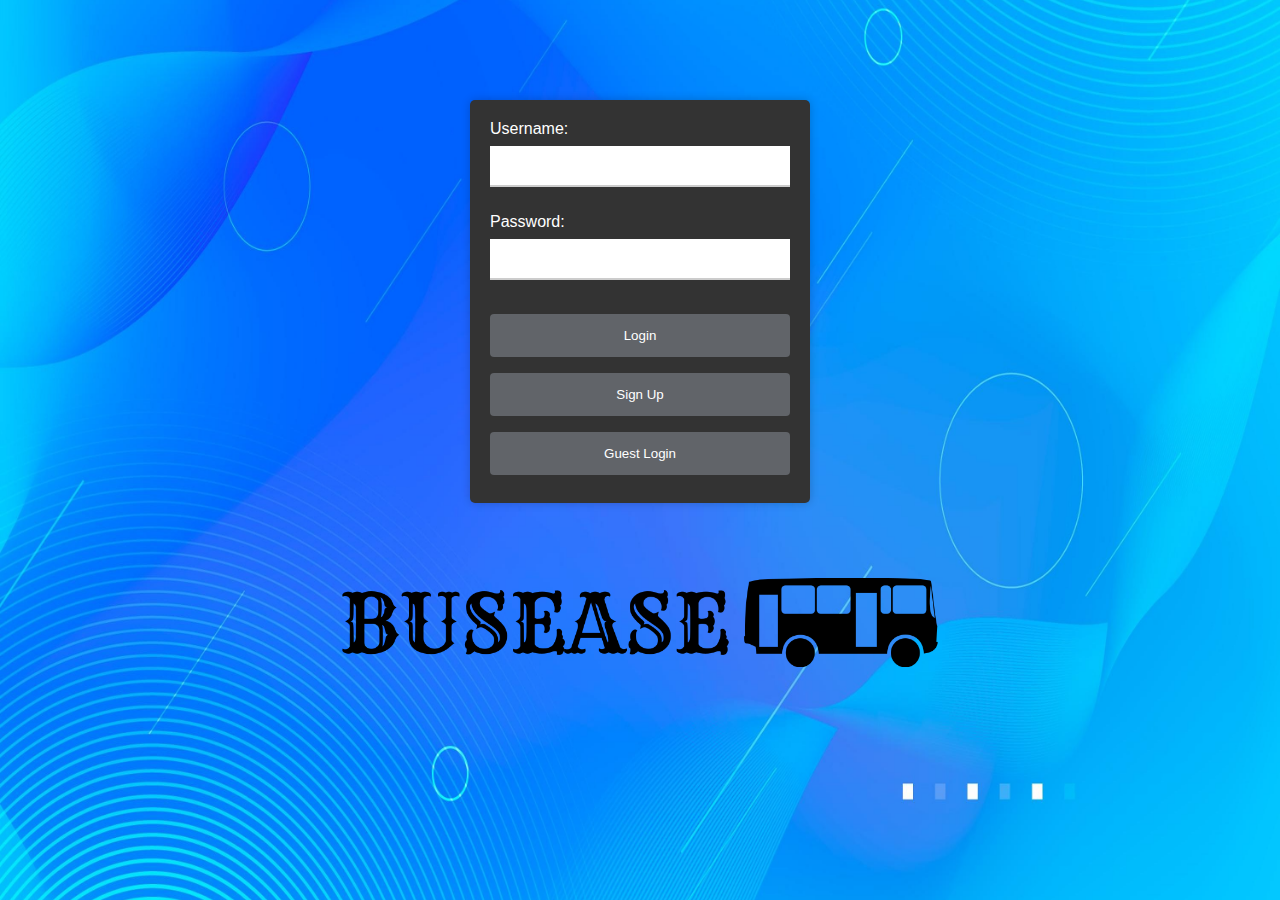
<file: index.html>
<!DOCTYPE html>
<html>
<head>
	<title>Login Page</title>
	<link rel="stylesheet" href="./stylelogin.css">
</head>
<body class="loginbody">
	<form class="loginform">
		<label for="username">Username:</label>
		<input type="text" id="username"><br><br>
		<label for="password">Password:</label>
		<input type="password" id="password"><br><br>
		<button type="button" id="login-button" onclick="login()">Login</button>
		<button type="button" id="signup-button" onclick="navigateToSignup()">Sign Up</button>
		<button type="button" id="guest-button" onclick="guestLogin()">Guest Login</button>
	</form>
	<img class="loginlogo" src="images/logo-no-background.png">

	<script>
		function login() {
			var username = document.getElementById("username").value;
			var password = document.getElementById("password").value;
			var user = JSON.parse(localStorage.getItem("user"));

			if (user && user.username === username && user.password === password) {
				window.location.href = "mainpage.html";
			} else {
				alert("Invalid username or password. Please try again.");
			}
		}

		function navigateToSignup() {
			window.location.href = "signup.html";
		}

		function guestLogin() {
			window.location.href = "mainpage_guest.html";
		}
	</script>
</body>
</html>
</file>
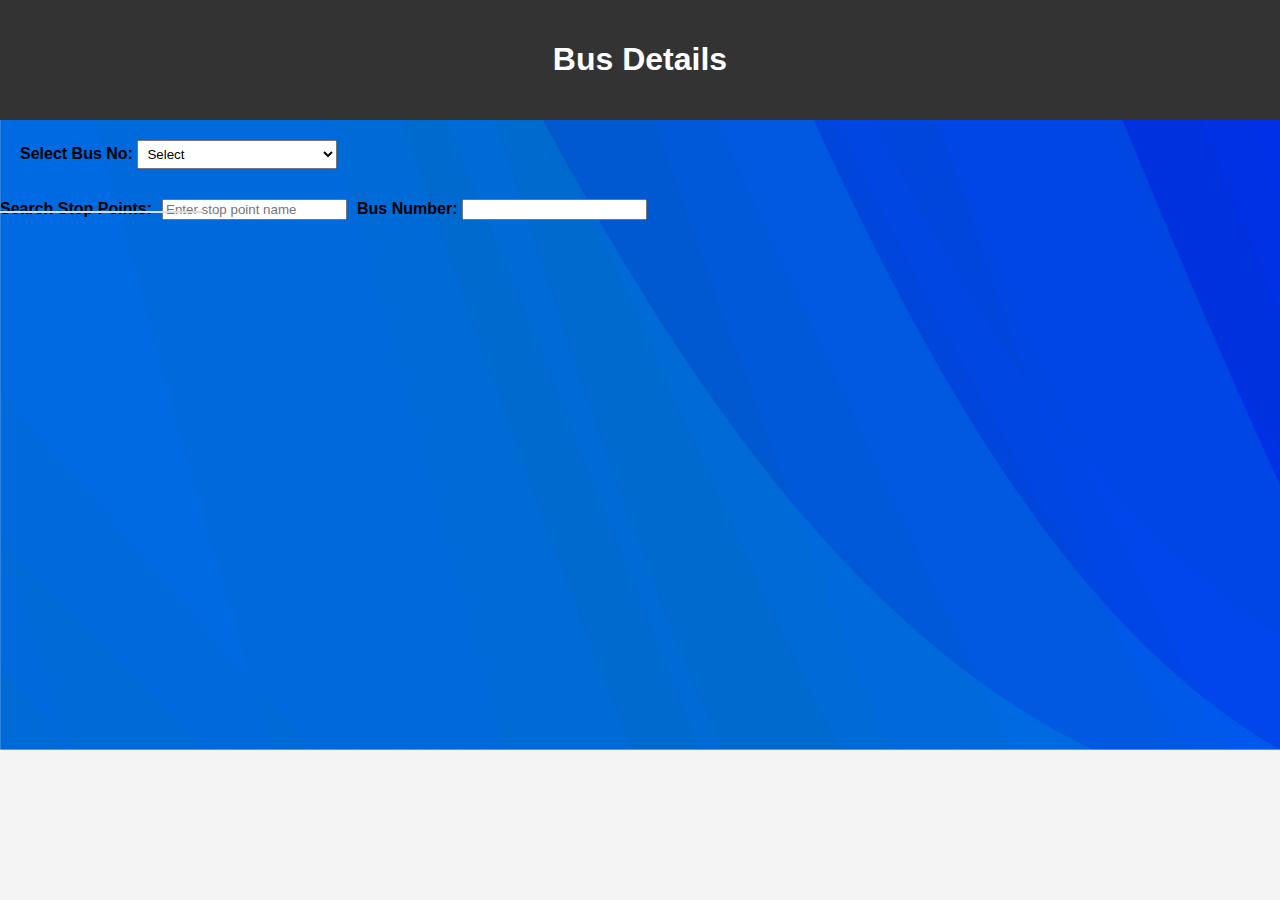
<file: busdetails.html>
<!DOCTYPE html>
<html>
<head>
  <title>Bus Details</title>
  <style>
    /* CSS styling for the page */
    body {
      font-family: Arial, sans-serif;
      margin: 0;
      padding: 0;
      background-color: #f4f4f4;
      background-image: url(./images/detail_bg.jpg);
      background-repeat: no-repeat;
      background-size: cover;
      background-position: center;
    }
    
    .header {
      background-color: #333;
      color: #fff;
      padding: 20px;
      text-align: center;
    }
    
    h1 {
      text-align: center;
    }
    
    label {
      font-weight: bold;
    }
    
    select {
      margin-bottom: 10px;
      width: 200px;
      padding: 5px;
    }
    
    #bus-details {
      display: none;
      margin-top: 20px;
    }
    
    #driver-starting {
      display: flex;
      align-items: center;
      justify-content: space-between;
      background-color: #e0e0e0;
      padding: 10px;
      margin-bottom: 10px;
    }
    
    #driver-name, #starting-point {
      margin: 0;
    }
    
    #stop-points {
      background-color: #f2f2f2;
      padding: 10px;
    }
    
    .stop-point {
      background-color: #f2f2f2;
      padding: 10px;
      margin-bottom: 5px;
    }
    
    .stop-point:nth-child(even) {
      background-color: #e0e0e0;
    }
    
    .stop-point:last-child {
      margin-bottom: 0;
    }
    
    #bus-image {
      position: absolute;
      top: 0;
      left: 0;
      width: 250px;
      z-index: 999;
      padding-top: 30px;
      padding-left: 20px;
    }
    
    .input_bus_no {
      padding-top: 20px;
      padding-left: 20px;
    }
    
    .search-container {
      display: flex;
      gap: 10px;
      margin-top: 20px;
    }
    
    .search-input {
      display: flex;
      align-items: center;
      gap: 10px;
    }
    
    #stoppoint-dropdown {
      position: absolute;
      background-color: #fff;
      border: 1px solid #ddd;
      max-height: 200px;
      overflow-y: auto;
      width: 200px;
      margin-top: 5px;
    }
    
    #stoppoint-dropdown .dropdown-item {
      padding: 5px 10px;
      cursor: pointer;
    }
    
    #stoppoint-dropdown .dropdown-item:hover {
      background-color: #f9f9f9;
    }
  </style>
</head>
<body>
  <div class="header">
    <h1>Bus Details</h1>
  </div>
  
  <div class="input_bus_no">
    <label for="bus-no">Select Bus No:</label>
    <select id="bus-no" onchange="showBusDetails()">
      <option value="">Select</option>
      <option value="bus5">Bus 5</option>
      <option value="bus8">Bus 8</option>
      <option value="bus15">Bus 15</option>
      <option value="bus26">Bus 26</option>
      <option value="bus28">Bus 28</option>
    </select>
  </div>
  
  <div id="bus-details">
    <div id="driver-starting">
      <p><span id="driver-name"></span> | <span id="starting-point"></span></p>
    </div>
    <div id="stop-points"></div>
  </div>
  
  <div class="search-container">
    <div class="search-input">
      <label for="search-input">Search Stop Points:</label>
      <input type="text" id="search-input" placeholder="Enter stop point name">
      <div id="stoppoint-dropdown"></div>
    </div>
    <div class="bus-output">
      <label for="bus-output">Bus Number:</label>
      <input type="text" id="bus-output" readonly>
    </div>
  </div>
  
  <script>
    // JavaScript logic to display bus details based on the selected bus number
    function showBusDetails() {
      var busNo = document.getElementById("bus-no").value;
      var driverName = "";
      var startingPoint = "";
      var stopPoints = [];
      
      // Set the details based on the selected bus number
      if (busNo === "bus26") {
        driverName = "Driver: Murali";
        startingPoint = "Staring Point: Kodungallur";
        stopPoints = ["Southndada","Poyya","Mala", "Annamanda", "Koratty"];
      } else if (busNo === "bus28") {
        driverName = "Driver: John";
        startingPoint = "Staring Point: Paravur";
        stopPoints = ["Paravur", "Kottapuram","T. K. S Puram", "Poyya", "Valiyaparamb"];
      } else if (busNo === "bus15") {
        driverName = "Driver: Tom";
        startingPoint = "Staring Point: Thrissur";
        stopPoints = ["Thrissur","Puthukkad ", "Nadathara","Kodakara", "Chalakudy"];
      }else if (busNo === "bus5") {
        driverName= "Driver: Sebastian",
        startingPoint = "Starting Point: Statue Junction",
        stopPoints = ["Statue Junction", "Tripunithara", "Irumpanam", "HMT", "Kalamassery"]
      }
      else if (busNo === "bus8") {
        driverName = "Driver: Chcako",
        startingPoint = "Starting Point: Highcourt",
        stopPoints = ["Highcourt", "Lissy", "Kaloor", "Edappaly", "Aluva"]
      }
      
      
      // Update the bus details on the page
      document.getElementById("driver-name").textContent = driverName;
      document.getElementById("starting-point").textContent = startingPoint;
      
      var stopPointsContainer = document.getElementById("stop-points");
      stopPointsContainer.innerHTML = ""; // Clear previous stop points
      
      // Create and append boxes for each stop point
      for (var i = 0; i < stopPoints.length; i++) {
        var stopPointBox = document.createElement("div");
        stopPointBox.classList.add("stop-point");
        stopPointBox.textContent = stopPoints[i];
        stopPointsContainer.appendChild(stopPointBox);
      }
      
      // Show the bus details section
      document.getElementById("bus-details").style.display = "block";
    }

    // JavaScript logic for searching bus by stop point
    var allBusDetails = [
      {
        busNo: "bus26",
        stopPoints: ["Southndada", "Poyya", "Mala", "Annamanda", "Koratty"]
      },
      {
        busNo: "bus28",
        stopPoints: ["Paravur", "Kottapuram", "T. K. S Puram", "Poyya", "Valiyaparamb"]
      },
      {
        busNo: "bus15",
        stopPoints: ["Thrissur", "Puthukkad", "Nadathara", "Kodakara", "Chalakudy"]
      },
      {
        busNo: "bus8",
        stopPoints: ["Highcourt", "Lissy", "Kaloor", "Edappaly", "Aluva"]
      },
      {
        busNo: "bus5",
        stopPoints: ["Statue Junction", "Tripunithara", "Irumpanam", "HMT", "Kalamassery"]
      }


    ];

    function searchBusByStopPoint() {
      var searchInput = document.getElementById("search-input").value.toLowerCase();
      var busOutput = document.getElementById("bus-output");
      busOutput.value = ""; // Clear previous output

      var matchingBuses = allBusDetails.filter(function(bus) {
        return bus.stopPoints.some(function(stopPoint) {
          return stopPoint.toLowerCase().indexOf(searchInput) !== -1;
        });
      });

      if (matchingBuses.length > 0) {
        busOutput.value = matchingBuses.map(function(bus) {
          return bus.busNo;
        }).join(", ");
      } else {
        busOutput.value = "No buses found";
      }
    }

    // Event listener for search input
    var searchInput = document.getElementById("search-input");
    var stoppointDropdown = document.getElementById("stoppoint-dropdown");

    searchInput.addEventListener("input", function() {
      var searchValue = searchInput.value.toLowerCase();
      var matchingStopPoints = [];

      if (searchValue.length > 0) {
        matchingStopPoints = allBusDetails.reduce(function(acc, bus) {
          var filteredStopPoints = bus.stopPoints.filter(function(stopPoint) {
            return stopPoint.toLowerCase().startsWith(searchValue);
          });
          return acc.concat(filteredStopPoints);
        }, []);
      }

      stoppointDropdown.innerHTML = "";

      if (matchingStopPoints.length > 0) {
        matchingStopPoints.forEach(function(stopPoint) {
          var dropdownItem = document.createElement("div");
          dropdownItem.classList.add("dropdown-item");
          dropdownItem.textContent = stopPoint;
          dropdownItem.addEventListener("click", function() {
            searchInput.value = stopPoint;
            searchBusByStopPoint();
            stoppointDropdown.innerHTML = "";
          });
          stoppointDropdown.appendChild(dropdownItem);
        });
        stoppointDropdown.style.display = "block";
      } else {
        stoppointDropdown.style.display = "none";
      }
    });

    // Close the dropdown when clicking outside
    window.addEventListener("click", function(event) {
      if (!searchInput.contains(event.target)) {
        stoppointDropdown.style.display = "none";
      }
    });
  </script>
</body>
</html>
</file>
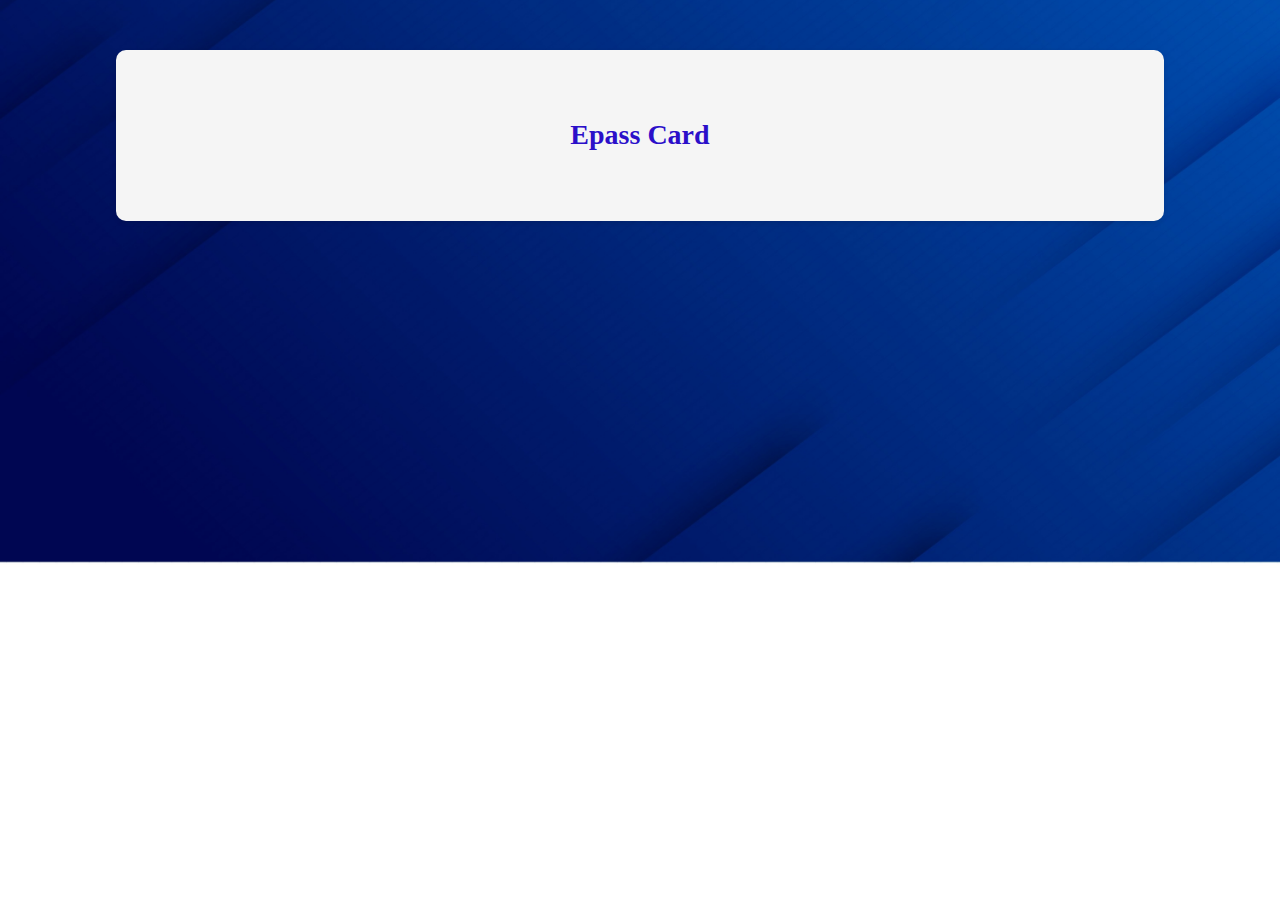
<file: epass.html>
<!DOCTYPE html>
<html>
<head>
	<title>Epass</title>
	<style>
        /* CSS for Epass Card */

body {
      background-image: url(./images/gradient_2.jpg);
      background-repeat: no-repeat;
      background-size: cover;
      background-position: center;
}
.container {
  width: 75%;
  margin: 50px auto;
  padding: 50px;
  text-align: center;
  background-color: #f5f5f5;
  border-radius: 10px;
  box-shadow: 0 2px 5px rgba(0, 0, 0, 0.1);
}

h1 {
  color: rgb(43, 15, 201);
  font-size: 28px;
  margin-bottom: 20px;
}

.card {
  background-color: rgb(43, 15, 201);
  border-radius: 10px;
  padding: 20px;
  box-shadow: 0 2px 5px rgba(0, 0, 0, 0.1);
}

.card h2 {
  font-size: 24px;
  margin-bottom: 10px;
  color: rgb(255, 255, 255);
}

.card p {
  margin-bottom: 8px;
  font-size: 16px;
  color: rgb(255, 255, 255);
}

.hidden {
  display: none;
}

    </style>
</head>
<body>
	<div class="container">
		<h1>Epass Card</h1>

		<div id="userData" class="card hidden">
			<h2>User Information</h2>
			<p><strong>Name:</strong> <span id="name"></span></p>
			<p><strong>Register No:</strong> <span id="registerNo"></span></p>
			<p><strong>Bus No:</strong> <span id="busNo"></span></p>
			<p><strong>Boarding Point:</strong> <span id="boardingPoint"></span></p>
		</div>

		<script>
			// JavaScript code to fetch and display user data
			function showUserData() {
				var user = JSON.parse(localStorage.getItem("user"));

				if (user) {
					// Display the card with user data
					document.getElementById("userData").classList.remove("hidden");

					// Fill in the data
					document.getElementById("name").textContent = user.name;
					document.getElementById("registerNo").textContent = user.registerNo; // Updated variable name
					document.getElementById("busNo").textContent = user.busNumber; // Updated variable name
					document.getElementById("boardingPoint").textContent = user.boardingPoint;
				}
			}

			// Call the showUserData() function when the page loads
			window.onload = showUserData;
		</script>
	</div>
</body>
</html>
</file>
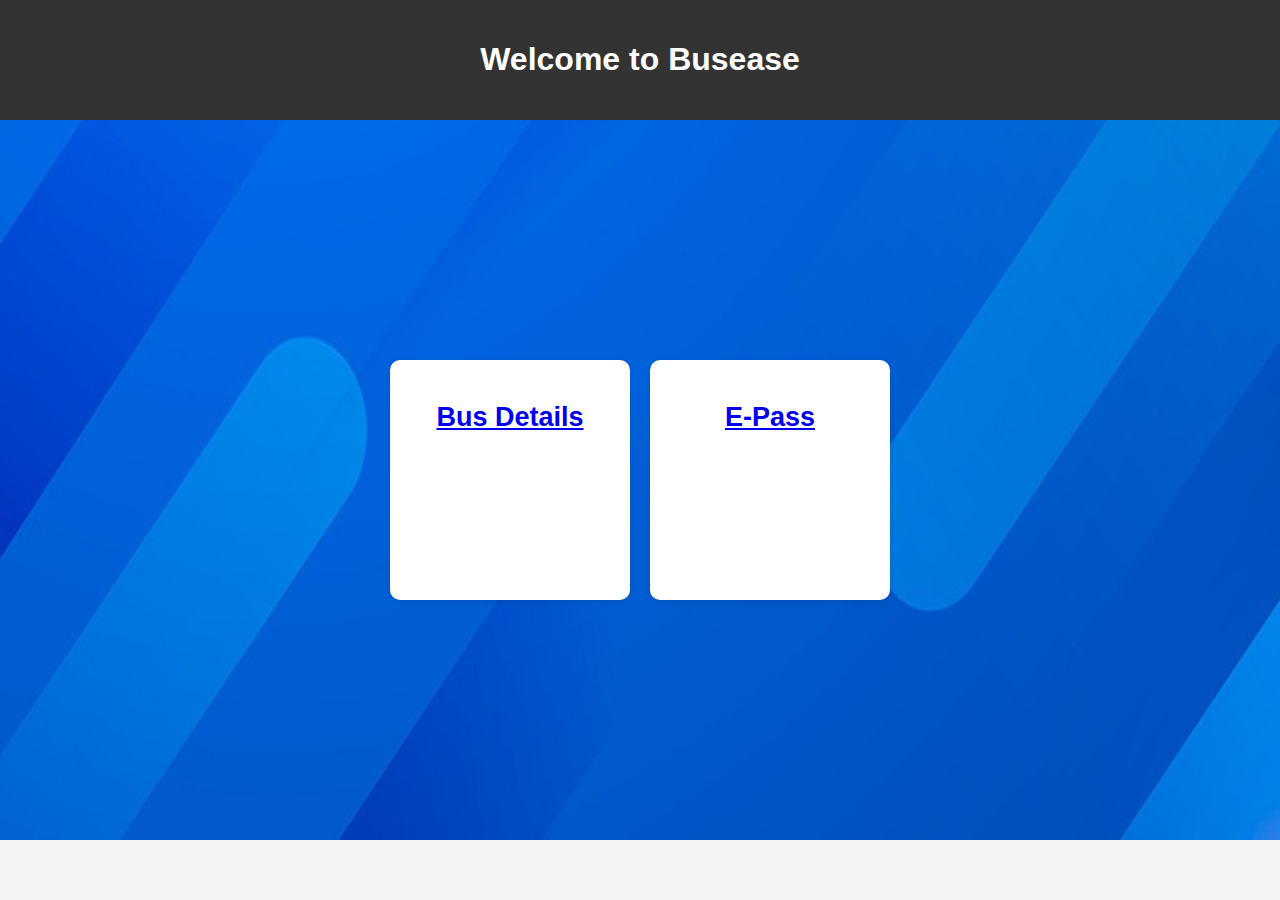
<file: mainpage.html>
<!DOCTYPE html>
<html>
<head>
  <title>Welcome to Busease</title>
  <style>
    body {
      font-family: Arial, sans-serif;
      background-color: #f4f4f4;
      margin: 0;
      padding: 0;
      background-image: url(./images/bg.jpg);
      background-repeat: no-repeat;
      background-size: cover;
      background-position: bottom;
    }

    .header {
      background-color: #333;
      color: #fff;
      padding: 20px;
      text-align: center;
    }

    .container {
      display: flex;
      justify-content: center;
      align-items: center;
      height: 80vh;
    }

    .box {
      width: 200px;
      height: 200px;
      background-color: #fff;
      border-radius: 10px;
      box-shadow: 0px 2px 6px rgba(0, 0, 0, 0.1);
      text-align: center;
      padding: 20px;
      margin: 10px;
      font-size: 18px;
      transition: all 0.3s ease;
      cursor: pointer;
    }

    .box:hover {
      transform: scale(1.05);
      box-shadow: 0px 4px 8px rgba(0, 0, 0, 0.2);
    }
  </style>
</head>
<body>
  <div class="header">
    <h1>Welcome to Busease</h1>
  </div>
  <div class="container">
    <a href="./busdetails.html" class="box">
      <h2>Bus Details</h2>
    </a>
    <!--
    <a href="feepayment.html" class="box">
      <h2>Fee Payment</h2>
    </a>
    -->
    <a href="./epass.html" class="box">
      <h2>E-Pass</h2>
    </a>
    <!--
    <a href="./ticketbooking.html" class="box">
      <h2>Book Ticket</h2>
    </a>-->

  </div>
</body>
</html>
</file>
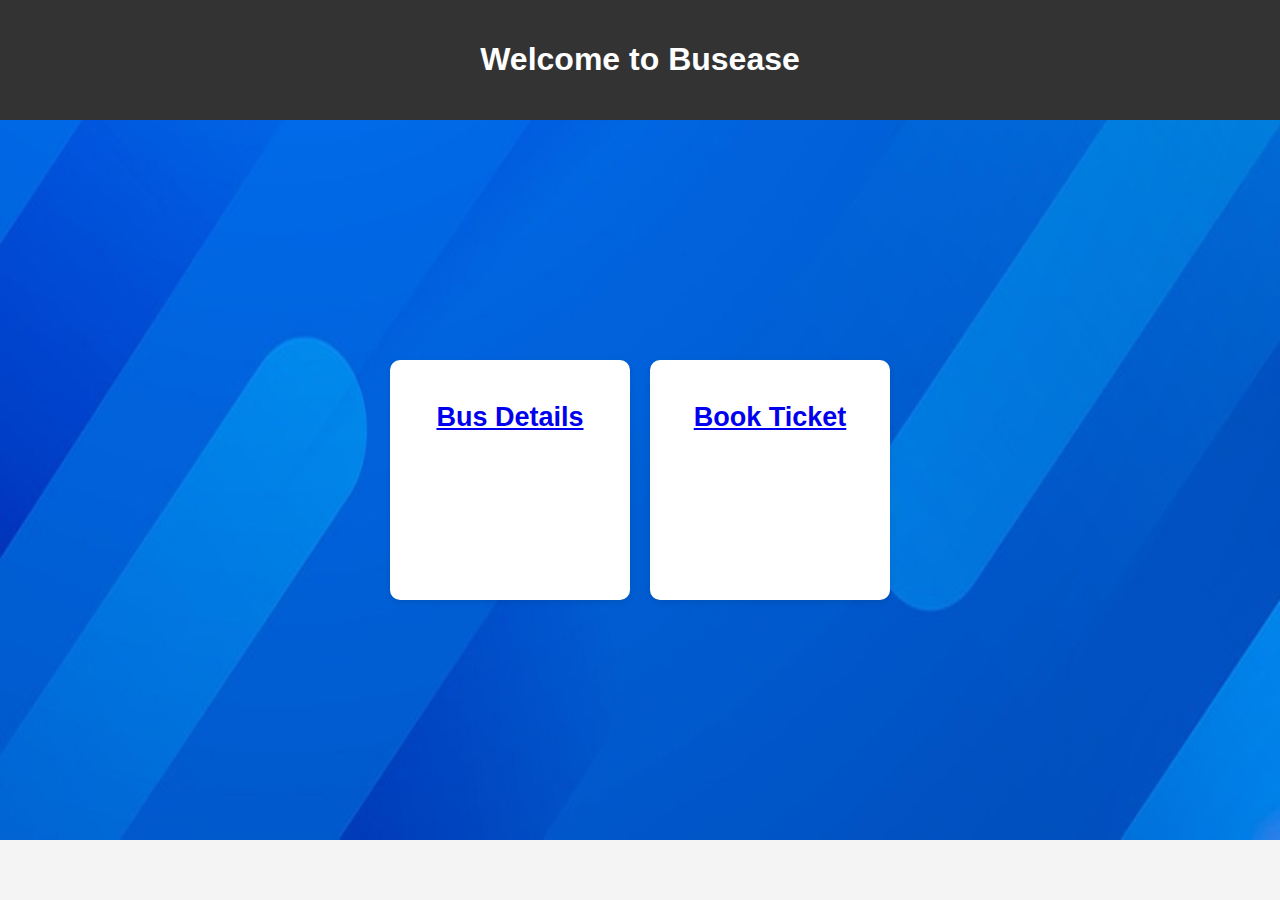
<file: mainpage_guest.html>
<!DOCTYPE html>
<html>
<head>
  <title>Welcome to Busease</title>
  <style>
    body {
      font-family: Arial, sans-serif;
      background-color: #f4f4f4;
      margin: 0;
      padding: 0;
      background-image: url(./images/bg.jpg);
      background-repeat: no-repeat;
      background-size: cover;
      background-position: bottom;
    }

    .header {
      background-color: #333;
      color: #fff;
      padding: 20px;
      text-align: center;
    }

    .container {
      display: flex;
      justify-content: center;
      align-items: center;
      height: 80vh;
    }

    .box {
      width: 200px;
      height: 200px;
      background-color: #fff;
      border-radius: 10px;
      box-shadow: 0px 2px 6px rgba(0, 0, 0, 0.1);
      text-align: center;
      padding: 20px;
      margin: 10px;
      font-size: 18px;
      transition: all 0.3s ease;
      cursor: pointer;
    }

    .box:hover {
      transform: scale(1.05);
      box-shadow: 0px 4px 8px rgba(0, 0, 0, 0.2);
    }
  </style>
</head>
<body>
  <div class="header">
    <h1>Welcome to Busease</h1>
  </div>
  <div class="container">
    <a href="./busdetails.html" class="box">
      <h2>Bus Details</h2>
    </a>
<!--    <a href="feepayment.html" class="box">
      <h2>Fee Payment</h2>
      -->
    </a>
<!--    <a href="./epass.html" class="box">
      <h2>E-Pass</h2>
    </a>
    -->
    <a href="./ticketbooking.html" class="box">
      <h2>Book Ticket</h2>
    </a>
  </div>
</body>
</html>
</file>
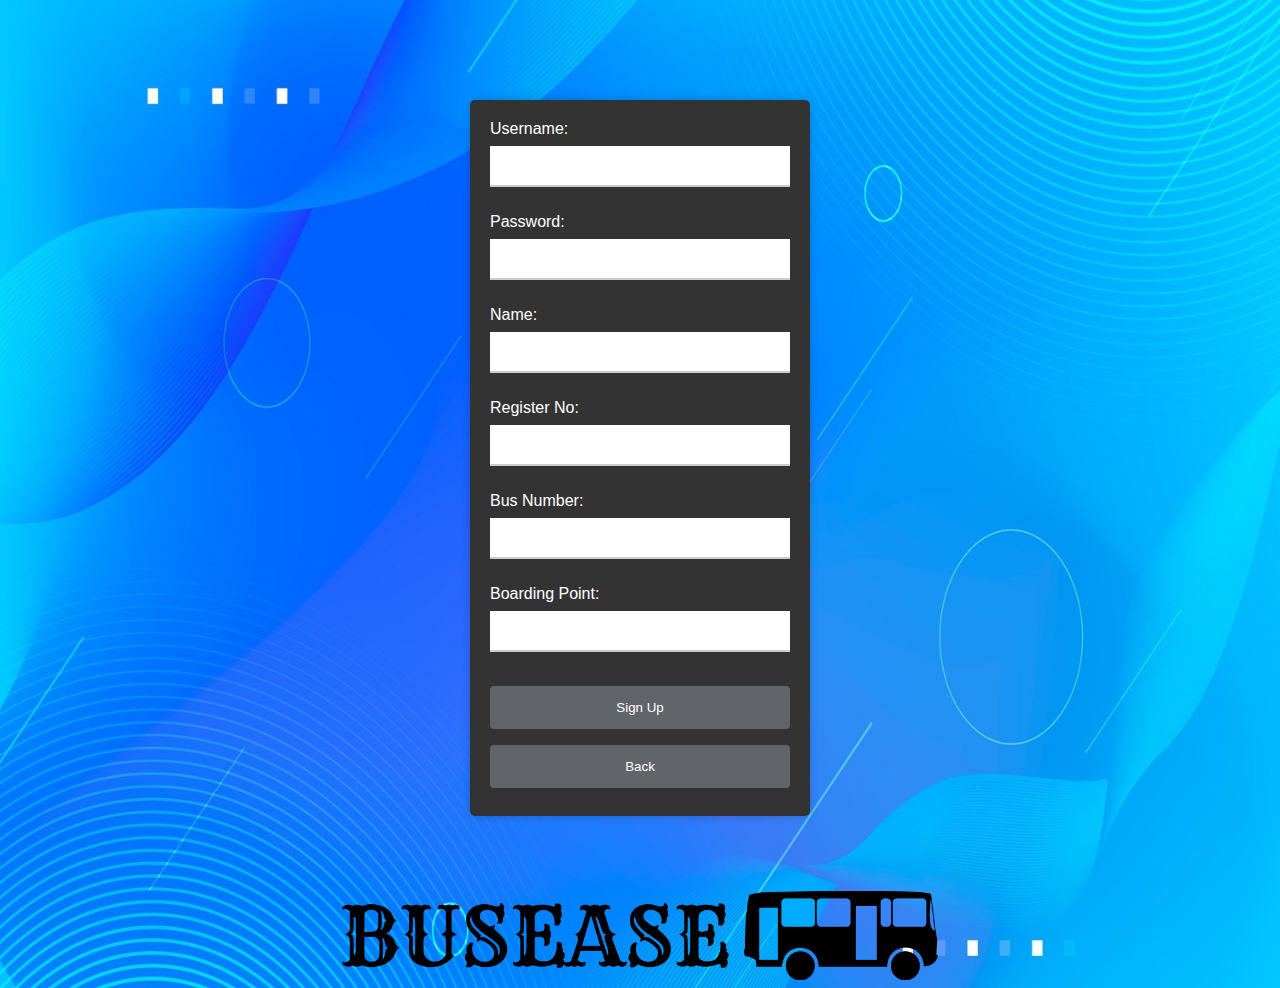
<file: signup.html>
<!DOCTYPE html>
<html>
<head>
	<title>Signup Page</title>
	<link rel="stylesheet" href="./stylelogin.css">
</head>
<body class="loginbody">
	<form class="signupform">
		<label for="username">Username:</label>
		<input type="text" id="username"><br><br>
		<label for="password">Password:</label>
		<input type="password" id="password"><br><br>
		<label for="name">Name:</label>
		<input type="text" id="name"><br><br>
		<label for="register-no">Register No:</label> <!-- Added register number label -->
		<input type="text" id="register-no"><br><br> <!-- Added register number input field -->
		<label for="bus-number">Bus Number:</label>
		<input type="text" id="bus-number"><br><br>
		<label for="boarding-point">Boarding Point:</label>
		<input type="text" id="boarding-point"><br><br>
		<button type="button" id="signup-button" onclick="signup()">Sign Up</button>
		<button type="button" id="back-button" onclick="navigateToLogin()">Back</button>
	</form>
	<img class="loginlogo" src="images/logo-no-background.png">

	<script>
		function signup() {
			var username = document.getElementById("username").value;
			var password = document.getElementById("password").value;
			var name = document.getElementById("name").value;
			var registerNo = document.getElementById("register-no").value; // Added register number variable
			var busNumber = document.getElementById("bus-number").value;
			var boardingPoint = document.getElementById("boarding-point").value;
			
			// Create a user object
			var user = {
				username: username,
				password: password,
				name: name,
				registerNo: registerNo, // Added register number field
				busNumber: busNumber,
				boardingPoint: boardingPoint
			};
			
			// Store the user object in local storage
			localStorage.setItem("user", JSON.stringify(user));
			
			// Inform the user about successful signup
			alert("Signup successful! Please login with your credentials.");
			
			// Redirect to the login page
			window.location.href = "login page.html";
		}

		function navigateToLogin() {
			window.location.href = "login page.html";
		}
	</script>
</body>
</html>
</file>
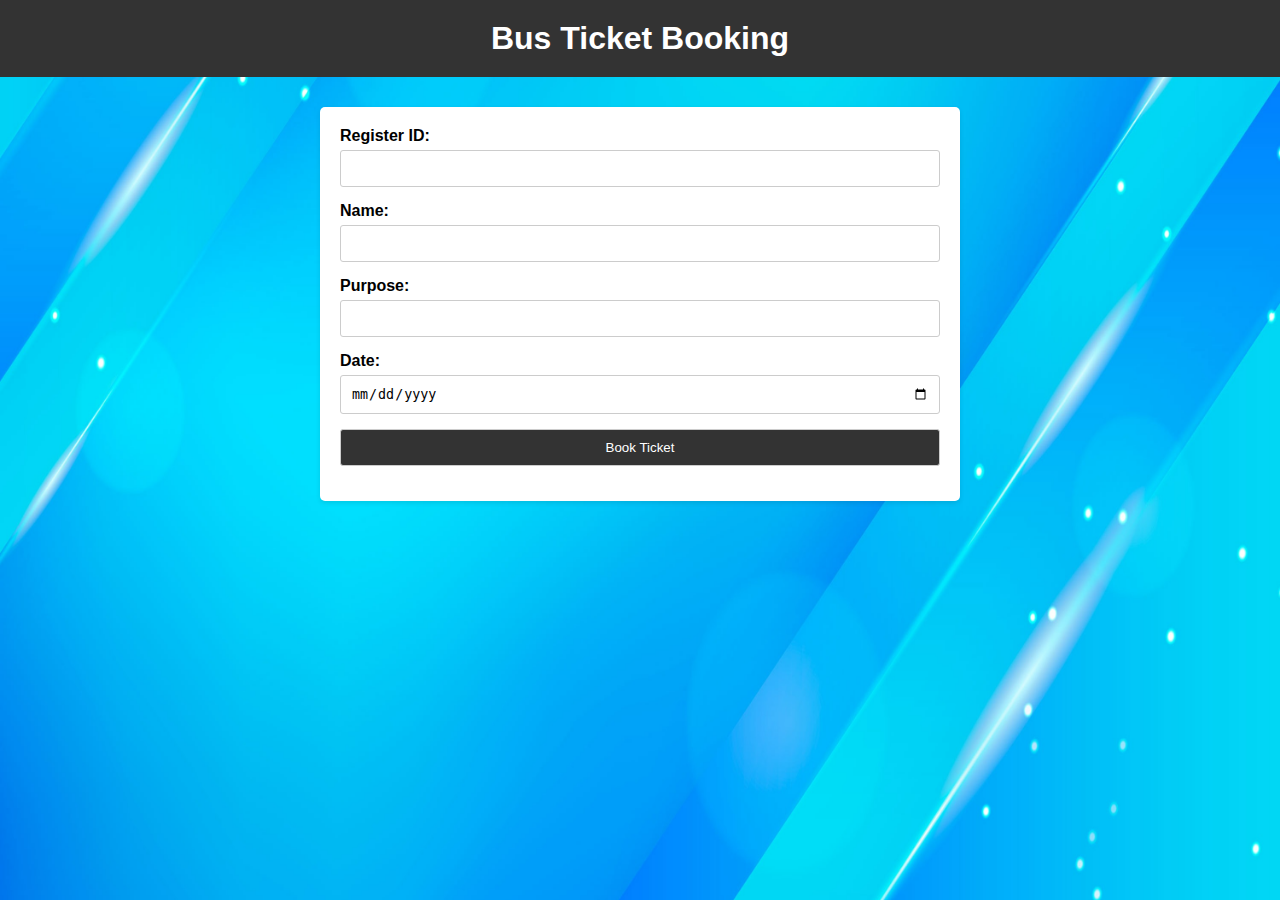
<file: ticketbooking.html>
<!DOCTYPE html>
<html>
<head>
  <title>Bus Ticket Booking</title>
  <style>
    /* CSS styles */

    body {
      font-family: Arial, sans-serif;
      background-color: #f4f4f4;
      margin: 0;
      padding: 0;
      background-image: url(./images/booking_bg.jpg);
      background-repeat: no-repeat;
      background-size: cover;
      background-position: center;
}

    h1 {
      text-align: center;
      background-color: #333;
      color: #fff;
      padding: 20px;
      margin-top: 0;
    }

    .container {
      max-width: 600px;
      margin: 30px auto;
      padding: 20px;
      background-color: #fff;
      border-radius: 5px;
      box-shadow: 0 2px 5px rgba(0, 0, 0, 0.1);
    }

    form {
      display: flex;
      flex-direction: column;
    }

    label {
      font-weight: bold;
      margin-bottom: 5px;
      width: 120px; /* Fixed width for labels */
      margin-right: 10px; /* Spacing between labels */
      margin-bottom: 5px;
    }

    input[type="text"],
    input[type="date"],
    input[type="submit"] {
      padding: 10px;
      margin-bottom: 15px;
      border-radius: 3px;
      border: 1px solid #ccc;
    }

    input[type="submit"] {
      background-color: #333;
      color: #fff;
      cursor: pointer;
    }

    input[type="submit"]:hover {
      background-color: #555;
    }

    .ticket-container {
      max-width: 600px;
      margin: 30px auto;
      padding: 20px;
      background-color: #fff;
      border-radius: 5px;
      box-shadow: 0 2px 5px rgba(0, 0, 0, 0.1);
      display: none;
    }

    .ticket-card {
      background-color: #868686;
      border: 1px solid #ccc;
      padding: 20px;
      transition: transform 0.3s ease;
    }

    .ticket-card:hover {
      transform: scale(1.05);
    }

    .ticket-card h2 {
      text-align: center;
      margin-top: 0;
      margin-bottom: 10px;
    }

    .ticket-card p {
      margin: 10px 0;
      display: flex;
      align-items: center;
    }

    .ticket-card p strong {
      margin-right: 10px;
      width: 120px; /* Fixed width for labels */
    }

    .thank-you-message {
      text-align: center;
      font-weight: bold;
      margin-top: 20px;
      display: none;
      margin-bottom: 20px;
    }
  </style>
  <script>
    // JavaScript code
    document.addEventListener("DOMContentLoaded", function() {
      const form = document.querySelector("form");
      const ticketContainer = document.createElement("div");
      ticketContainer.classList.add("ticket-container");

      form.addEventListener("submit", function(e) {
        e.preventDefault(); // Prevent form submission
        const registerId = document.getElementById("register_id").value;
        const name = document.getElementById("name").value;
        const purpose = document.getElementById("purpose").value;
        const date = document.getElementById("date").value;
        const ticketPrice = 150;

        // Create ticket card
        const ticketCard = document.createElement("div");
        ticketCard.classList.add("ticket-card");
        ticketCard.innerHTML = `
          <h2>Ticket Details</h2>
          <p><strong>Register ID:</strong> ${registerId}</p>
          <p><strong>Name:</strong> ${name}</p>
          <p><strong>Purpose:</strong> ${purpose}</p>
          <p><strong>Date:</strong> ${date}</p>
          <p><strong>Ticket Fare:</strong> Rs${ticketPrice}</p>
        `;

        ticketContainer.innerHTML = ""; // Clear previous content
        ticketContainer.appendChild(ticketCard);
        ticketContainer.style.display = "block";

        form.reset();
        document.querySelector(".thank-you-message").style.display = "block";
      });

      form.parentNode.insertBefore(ticketContainer, form.nextSibling);
    });
  </script>
</head>
<body>
  <h1>Bus Ticket Booking</h1>
  <div class="container">
    <form>
      <label for="register_id">Register ID:</label>
      <input type="text" id="register_id" name="register_id" required>

      <label for="name">Name:</label>
      <input type="text" id="name" name="name" required>

      <label for="purpose">Purpose:</label>
      <input type="text" id="purpose" name="purpose" required>

      <label for="date">Date:</label>
      <input type="date" id="date" name="date" required>

      <input type="submit" value="Book Ticket">
    </form>
  </div>
  
  <div class="ticket-container"></div>
  
  <div class="thank-you-message">Thank you for booking the ticket!</div>
</body>
</html>
</file>
<file: stylelogin.css>
body {
    background-image: url(./images/login_bg.jpg);
      background-repeat: no-repeat;
      background-size: cover;
      background-position: center;
}
/* login */
.loginbody {
    background-color: #f4f4f4;
    font-family: Arial, sans-serif;
    

}

.loginform {
    background-color: #333;
    padding: 20px;
    border-radius: 5px;
    box-shadow: 0px 0px 10px rgba(0,0,0,0.2);
    width: 300px;
    margin: 0 auto;
    margin-top: 100px;
    color: white;
}

input[type="text"], input[type="password"] {
    width: 100%;
    padding: 12px 20px;
    margin: 8px 0;
    box-sizing: border-box;
    border: none;
    border-bottom: 2px solid #ccc;
}

#login-button,#signup-button {
    background-color: #616469;
    color: rgb(255, 255, 255);
    padding: 14px 20px;
    margin: 8px 0;
    border: none;
    border-radius: 4px;
    cursor: pointer;
    width: 100%;
}

button:hover {
    background-color: #45a049;
}

.error {
    color: red;
    margin-bottom: 10px;
    text-align: center;
}

.loginlogo {
    margin-top: 75px;
    height: auto;
    width: 600px;
    display: block;
    margin-left: auto;
    margin-right: auto;
    
}

/* signup.css */
.signupbody {
    background-color: #f4f4f4;
    font-family: Arial, sans-serif;
}

.signupform {
    background-color: #333;
    padding: 20px;
    border-radius: 5px;
    box-shadow: 0px 0px 10px rgba(0,0,0,0.2);
    width: 300px;
    margin: 0 auto;
    margin-top: 100px;
    color: white;
}

input[type="text"],
input[type="password"] {
    width: 100%;
    padding: 12px 20px;
    margin: 8px 0;
    box-sizing: border-box;
    border: none;
    border-bottom: 2px solid #ccc;
}

button {
    background-color: #616469;
    color: #fff;
    padding: 14px 20px;
    margin: 8px 0;
    border: none;
    border-radius: 4px;
    cursor: pointer;
    width: 100%;
}

button:hover {
    background-color: #45a049;
}

.error {
    color: red;
    margin-bottom: 10px;
    text-align: center;
}

.signuplogo {
    margin-top: 75px;
    height: auto;
    width: 600px;
    display: block;
    margin-left: auto;
    margin-right: auto;
}
</file>
